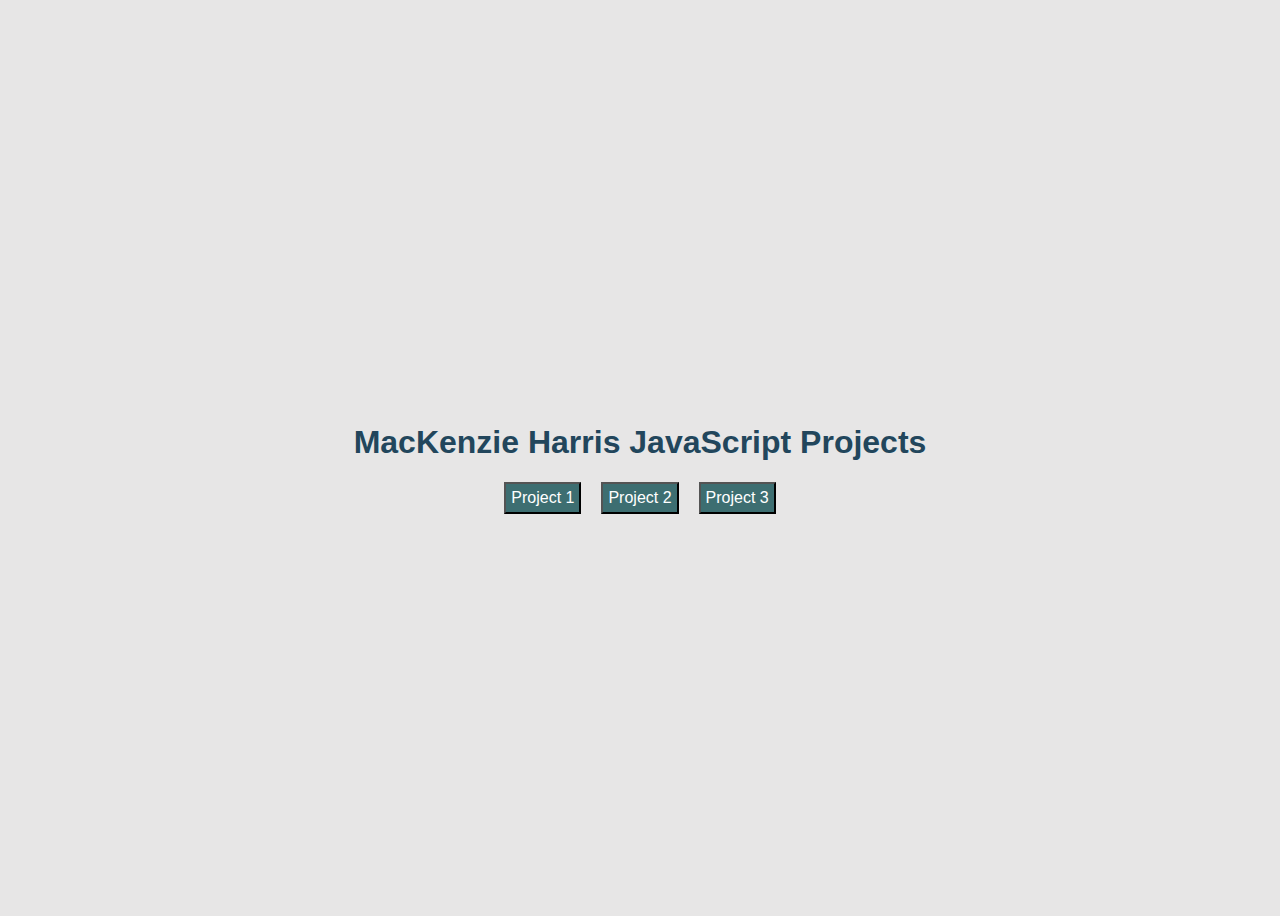
<file: home/index.html>
<!DOCTYPE html>
<html lang="en">
<head>
    <meta charset="UTF-8">
    <meta name="viewport" content="width=device-width, initial-scale=1.0">
    <title>3 Beginner JS Projects</title>
    <link rel="stylesheet" href="styles.css">
    <link rel="stylesheet" href="https://cdnjs.cloudflare.com/ajax/libs/animate.css/4.1.1/animate.min.css"/>
</head>
<body>
    <h1>MacKenzie Harris JavaScript Projects</h1>
    <div class="menubttn">
        <a href="/project1/index.html"><button>Project 1</button></a>
        <a href="/project2/index.html"><button>Project 2</button></a>
        <a href="/project3/index.html"><button>Project 3</button></a>
    </div>
</body>
</html>
</file>
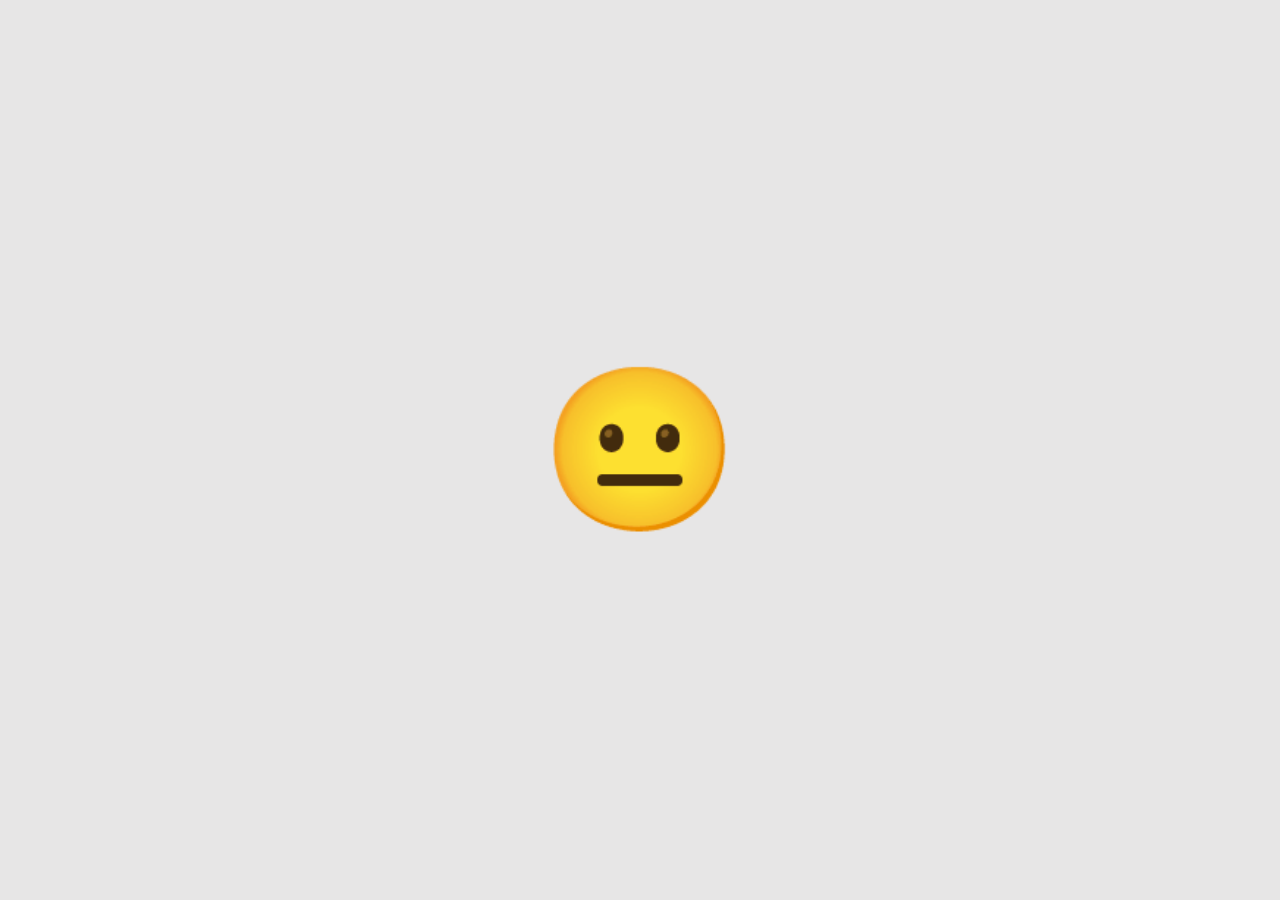
<file: project1/index.html>
<!DOCTYPE html>
<html lang="en">
<head>
    <meta charset="UTF-8">
    <meta name="viewport" content="width=device-width, initial-scale=1.0">
    <title>Project 1</title>
    <link rel="stylesheet" href="styles.css">
</head>
<body>
    <div class="emoji closed active">😐</div>
    <div class="emoji open">😀</div>
    <script src="app.js"></script>
</body>
</html>
</file>
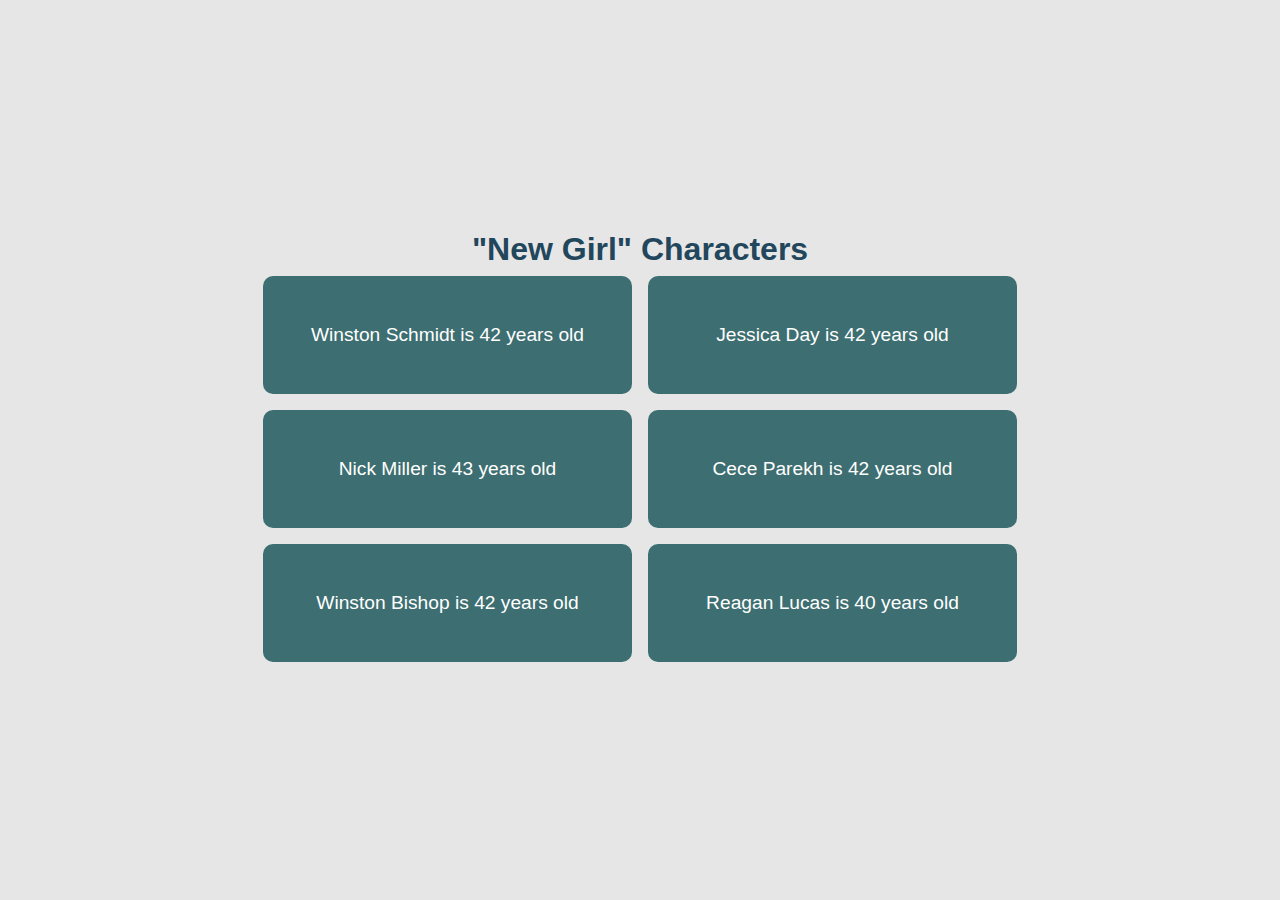
<file: project2/index.html>
<!DOCTYPE html>
<html lang="en">
<head>
    <meta charset="UTF-8">
    <meta name="viewport" content="width=device-width, initial-scale=1.0">
    <title>Project 2</title>
    <link rel="stylesheet" href="styles.css">
</head>
<body>
    <h1>"New Girl" Characters</h1>
    <div id="info"></div>
    <script src="apps.js"></script>
</body>
</html>
</file>
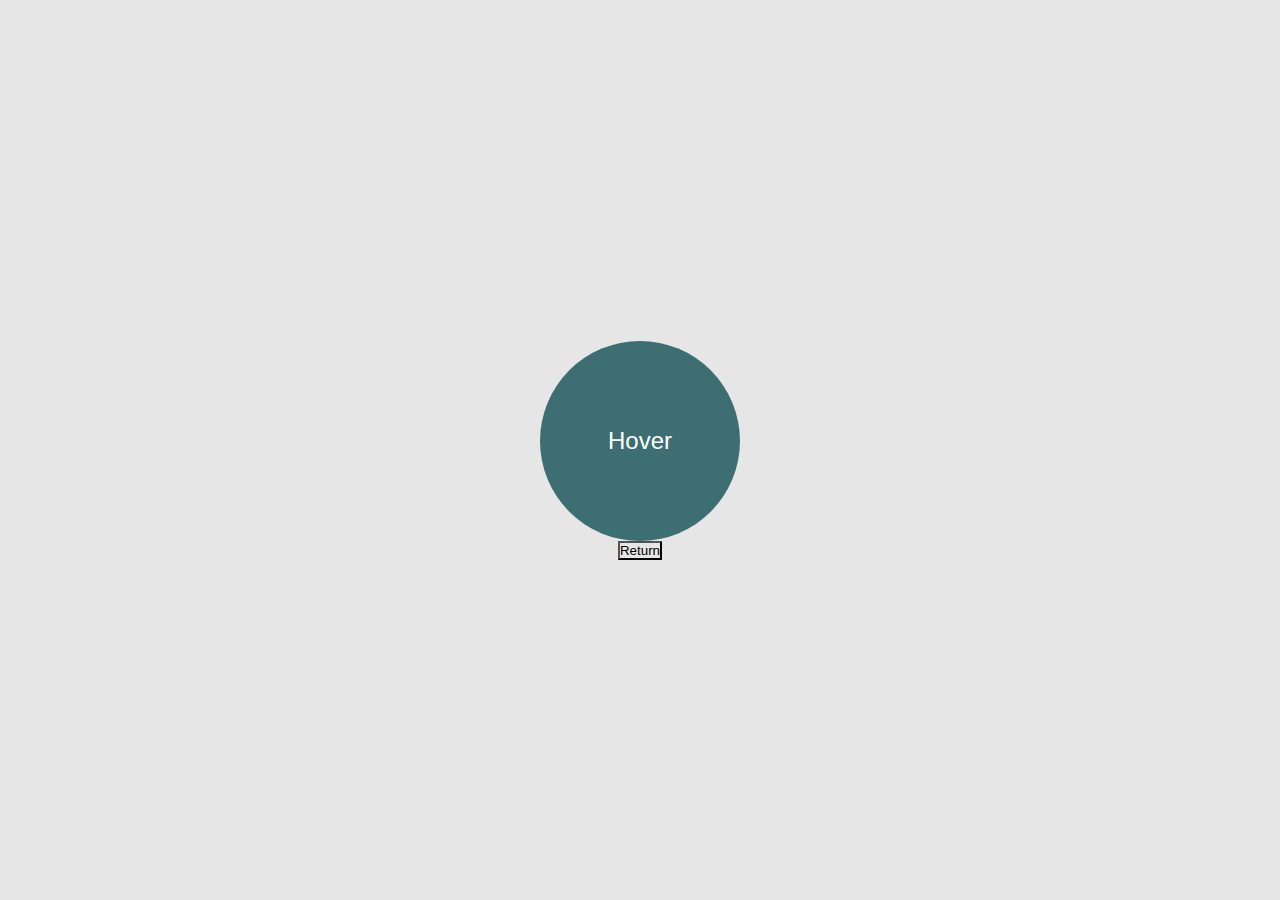
<file: project3/index.html>
<!DOCTYPE html>
<html lang="en">
<head>
    <meta charset="UTF-8">
    <meta name="viewport" content="width=device-width, initial-scale=1.0">
    <title>Project 3</title>
    <link rel="stylesheet" href="styles.css">
</head>
<body>
    <div id="circle">Hover</div>
    <script src="app.js"></script>
    <a href="/home/index.html"><button>Return</button></a>
</body>
</html>
</file>
<file: home/styles.css>
* {
    font-family: 'Franklin Gothic Medium', 'Arial Narrow', Arial, sans-serif;
    background-color: #e7e6e6;
    color: rgb(18, 100, 18);
}

body {
    display: flex;
    flex-direction: column;
    justify-content: center;
    align-items: center;
    height: 100vh;
    animation: fadeIn; 
    animation-duration: 2.5s; 
}

h1{
    color:#22465c;
}



.menubttn {
    display: flex;
    flex-direction: row;
    justify-content: center;
    gap: 20px;
}

button {
    background-color:#3D6E71;
    color: #fff;
    font-size: 16px;
    padding: 5px;
}

button:hover {
    animation: pulse; 
    animation-duration: 800ms; 
}
</file>
<file: project1/styles.css>
* {
    background-color: #e7e6e6;
    box-sizing: border-box;
    margin: 0;
    padding: 0;
}

body{
    display: flex;
    flex-direction: column;
    justify-content: center;
    align-items: center;
    height: 100vh;
}

.emoji {
    font-size: 10rem;
    cursor: pointer;
    user-select: none;
}

.closed {
    display: none;
}

.open {
    display: none;
}

.active {
    display: block;
}
</file>
<file: project2/styles.css>
* {
    background-color: #e7e6e6;
    box-sizing: border-box;
    margin: 0;
    padding: 0;
    font-family: 'Franklin Gothic Medium', 'Arial Narrow', Arial, sans-serif;
}

body {
    display: flex;
    flex-direction: column;
    justify-content: center;
    align-items: center;
    height: 100vh;
}

h1 {
    color:  #22465c;
}

#info{
display: grid;
grid-template-columns: 1fr 1fr;

}

#info div { 
    padding: 3rem;
    background:  #3D6E71;
    margin: 0.5rem;
    border-radius: 10px;
    color: #fff;
    font-size: 1.2rem;
    text-align: center;
}
</file>
<file: project3/styles.css>
* {
    background-color: #e7e6e6;
    box-sizing: border-box;
    margin: 0;
    padding: 0;
    font-family:'Franklin Gothic Medium', 'Arial Narrow', Arial, sans-serif;

}

body {
    display: flex;
    flex-direction: column;
    justify-content: center;
    align-items: center;
    height: 100vh;
}

#circle {
    display: flex;
    justify-content: center;
    align-items: center;   
    height: 200px;
    width: 200px;
    background: #3D6E71;
    border-radius: 100px;
    font-size: 1.5rem;
    color: #fff;
    cursor: pointer;
    transition: cubic-bezier(0.075, 0.82, 0.165, 1) 3s;
}

.hover {
    transform: scale(2);

}
</file>
